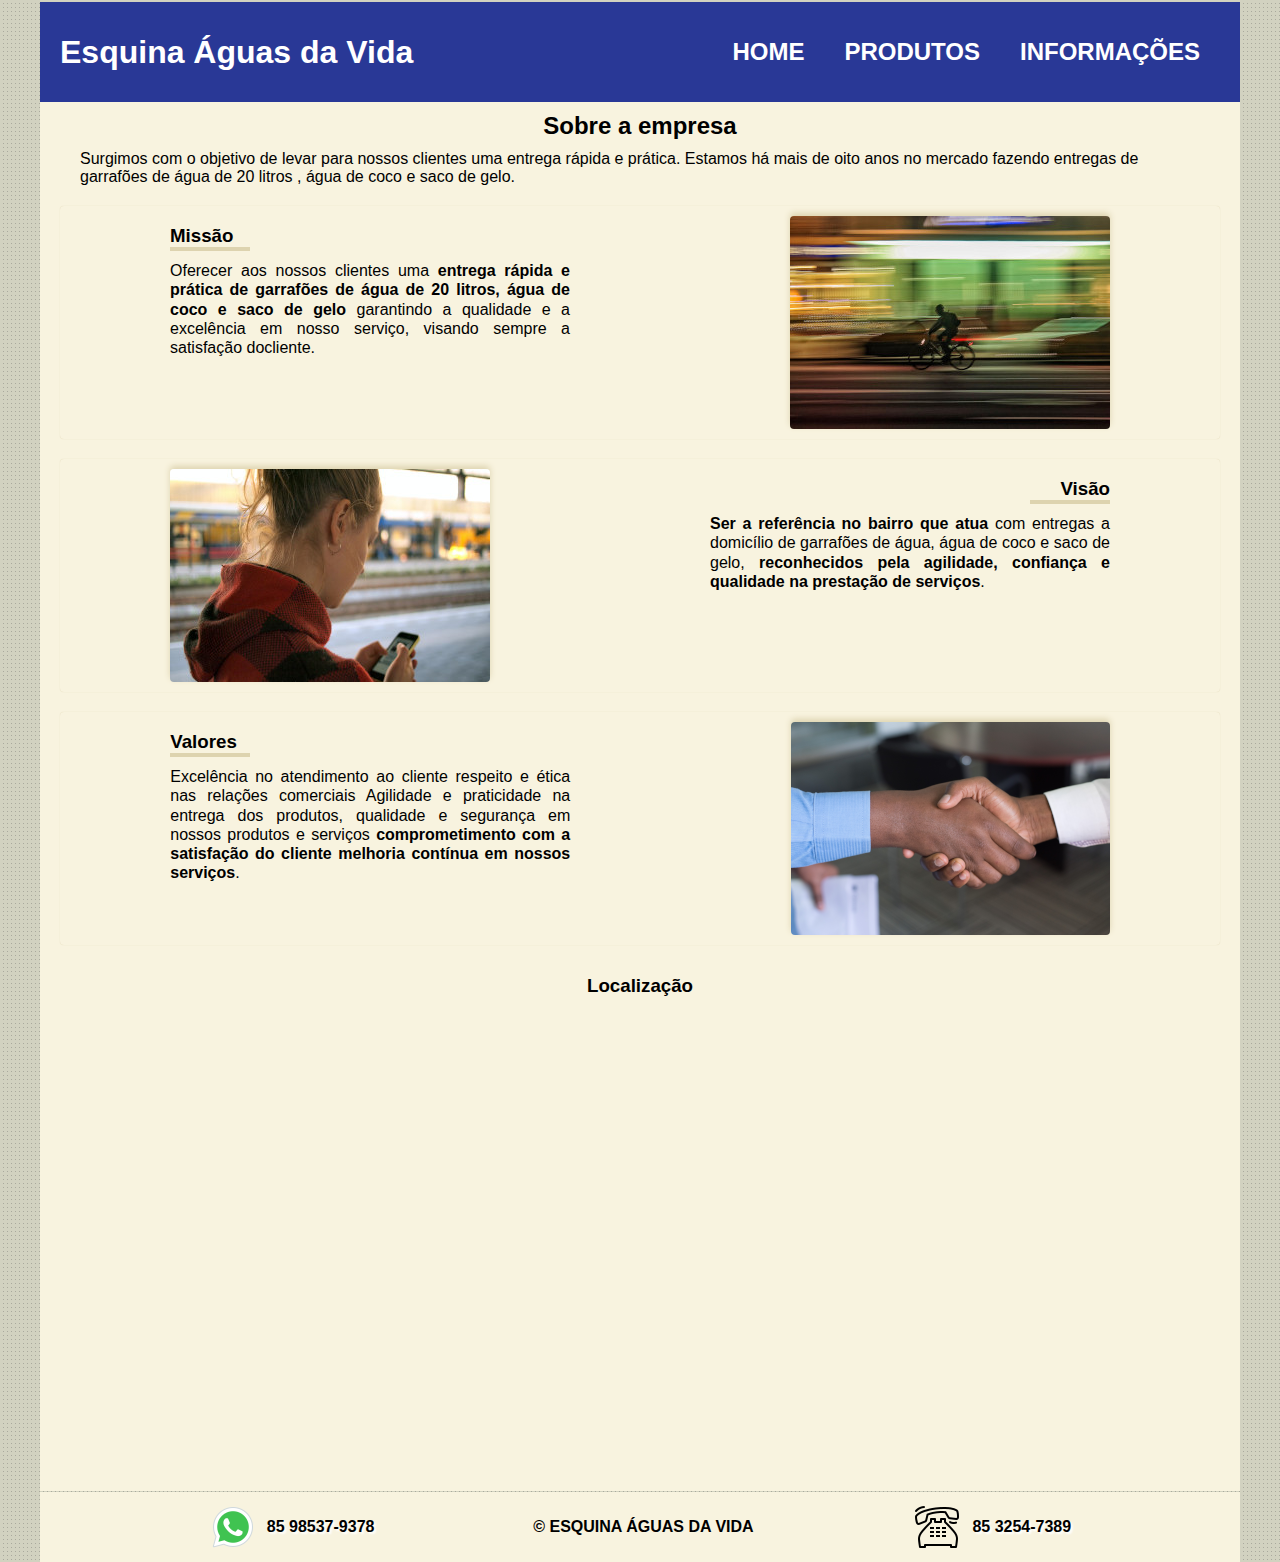
<file: index.html>
<!DOCTYPE html>
<html lang="pt-br">

<head>
    <meta charset="UTF-8">
    <meta name="viewport" content="width=device-width, initial-scale=1.0">
    <title>Esquina águas da vida - Página princial</title>
    <link rel="shortcut icon" href="imagens/favicon.ico" type="image/x-icon">
    <link rel="stylesheet" href="estilos/style.css">
</head>

<body>  
    <header class="header-bg">
        <div class="header">
            <h1><a href="#">Esquina Águas da Vida</a></h1>
            <nav>
                <ul class="header-menu">
                    <li><a href="index.html">Home</a></li>
                    <li><a href="produtos.html">Produtos</a></li>
                    <li><a href="informações.html">Informações</a></li>
                </ul>
            </nav>
        </div>
    </header>


    <main>

        <section class="sobre-empresa">
            <h2>Sobre a empresa</h2>
            <p>
                Surgimos com o objetivo de levar para nossos clientes uma entrega rápida e prática. Estamos há mais de oito anos no mercado fazendo entregas de garrafões de água de 20 litros , água de coco e saco de gelo.
            </p>
        </section>


        <article class="politica-empresa">
            <div class="politica-missao">
                <div>
                    <h3>Missão</h3>
                    <p>
                        Oferecer aos nossos clientes uma<strong> entrega rápida e prática de garrafões de água de 20
                            litros, água de coco e saco de gelo </strong> garantindo a qualidade e a excelência em nosso serviço, visando sempre a satisfação docliente.
                    </p>
                </div>
                <img class="foto" src="imagens/entrega.jpg" alt="imagem com uma pessoa na bicicleta">
            </div>


            <div class="politica-visao">
                <div>
                    <h3>Visão</h3>
                    <p>
                        <strong>Ser a referência no bairro que atua</strong> com entregas a domicílio de garrafões de
                        água, água de coco e saco de gelo, <strong>reconhecidos pela agilidade, confiança e qualidade na prestação de serviços</strong>.
                    </p>
                </div>
                <img class="foto" src="imagens/celular.jpg" alt="Uma pessoa olhando para o celular">

            </div>


            <div class="politica-valores">
                <div>
                    <h3>Valores</h3>
                    <p>
                        Excelência no atendimento ao cliente respeito e ética nas relações comerciais Agilidade e praticidade na entrega dos produtos, qualidade e segurança em nossos produtos e serviços <strong>comprometimento com a satisfação do cliente melhoria contínua em nossos serviços</strong>.
                    </p>
                </div>
                <img class="foto" src="imagens/apertodemao.png" alt="Imagem com mãos fazendo aperto de mão">

            </div>
        </article>

        <section class="localizacao">
            <h3>Localização</h3>
            <div>

                <iframe src="https://www.google.com/maps/embed?pb=!1m14!1m8!1m3!1d15925.275543609292!2d-38.5297777!3d-3.7405306!3m2!1i1024!2i768!4f13.1!3m3!1m2!1s0x7c749b553ef22b5%3A0x8ea85293a5cea306!2sEsquina%20%C3%81guas%20da%20Vida!5e0!3m2!1spt-BR!2sbr!4v1687559959374!5m2!1spt-BR!2sbr" width="500" height="450" style="border:0; margin-bottom: 10px;" allowfullscreen="" loading="lazy" referrerpolicy="no-referrer-when-downgrade"></iframe>
            </div>
        </section>

    </main>


    <footer class="footer">
        <span>
            <a class="contato" href="https://wa.me/5585985379378" rel="_blank" target="external"><img src="imagens/whats.png" alt="imagem whats app"> 85 98537-9378</a>
        </span>

        <span class="copy">&copy; Esquina Águas da Vida</span>

        <span>
            <a href="te:+558532547389" rel="_blank" target="external"><img id="animacao-telefone" src="imagens/tel-fixo.png" alt="Imagem de telefone"> 85 3254-7389</a>
        </span>


    </footer>
</body>

</html>
</file>
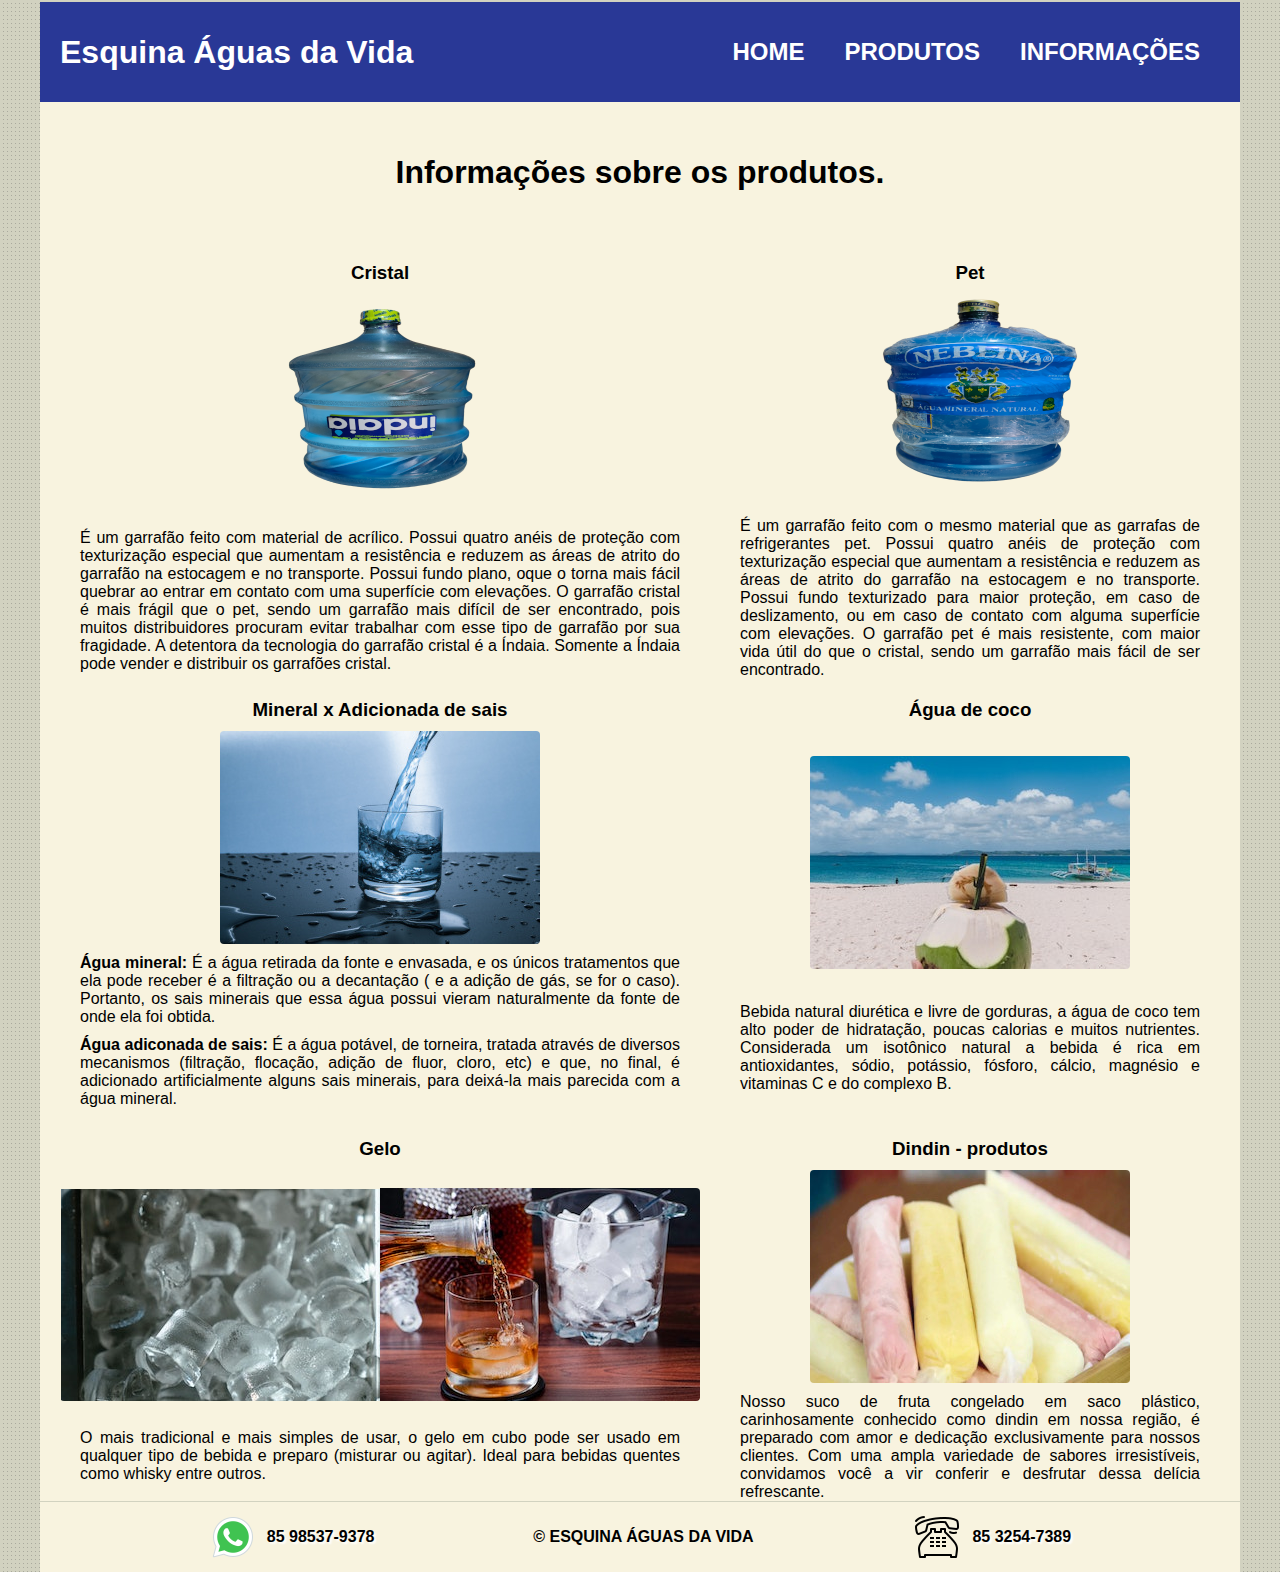
<file: informações.html>
<!DOCTYPE html>
<html lang="pt-br">

<head>
    <meta charset="UTF-8">
    <meta name="viewport" content="width=device-width, initial-scale=1.0">
    <title>Esquina águas da vida - Informações</title>
    <link rel="shortcut icon" href="imagens/favicon.ico" type="image/x-icon">
    <link rel="stylesheet" href="estilos/style.css">
</head>

<body>
    <header class="header-bg">
        <div class="header">
            <h1><a href="index.html">Esquina Águas da Vida</a></h1>
            <nav>
                <ul class="header-menu">
                    <li><a href="index.html">Home</a></li>
                    <li><a href="produtos.html">Produtos</a></li>
                    <li><a href="#">Informações</a></li>
                </ul>
            </nav>
        </div>
    </header>


    <main class="informacoes">
        <h1>Informações sobre os produtos.</h1>
        <section class="informacoes-produtos">
            <h3>Cristal</h3>
            <img src="imagens/cristal.png" alt="">
            <p>
                É um garrafão feito com material de acrílico.
                Possui quatro anéis de proteção com texturização especial que aumentam a resistência e reduzem as
                áreas
                de atrito do garrafão na estocagem e no transporte.
                Possui fundo plano, oque o torna mais fácil quebrar ao entrar em contato com uma superfície com
                elevações.
                O garrafão cristal é mais frágil que o pet, sendo um garrafão mais difícil de ser encontrado, pois
                muitos distribuidores procuram evitar trabalhar com esse tipo de garrafão por sua fragidade.
                A detentora da tecnologia do garrafão cristal é a Índaia. Somente a Índaia pode vender e distribuir
                os
                garrafões cristal.
            </p>
        </section>

        <section class="informacoes-produtos">
            <h3>Pet</h3>
            <img src="imagens/pet.png" alt="">
            <p>
                É um garrafão feito com o mesmo material que as garrafas de refrigerantes pet.
                Possui quatro anéis de proteção com texturização especial que aumentam a resistência e reduzem as
                áreas
                de atrito do garrafão na estocagem e no transporte.
                Possui fundo texturizado para maior proteção, em caso de deslizamento, ou em caso de contato com
                alguma
                superfície com elevações.
                O garrafão pet é mais resistente, com maior vida útil do que o cristal, sendo um garrafão mais fácil
                de
                ser encontrado.
            </p>
        </section>


        <section class="informacoes-produtos">
            <h3>Mineral x Adicionada de sais</h3>
            <img src="imagens/copo-com-agua.jpg" alt="">
            <p>
                <strong>Água mineral:</strong> É a água retirada da fonte e envasada, e os únicos tratamentos que ela pode receber é a
                filtração ou a decantação ( e a adição de gás, se for o caso). Portanto, os sais minerais que essa água
                possui vieram naturalmente da fonte de onde ela foi obtida.
            <p>
                <strong>Água adiconada de sais:</strong> É a água potável, de torneira, tratada através de diversos mecanismos
                (filtração, flocação, adição de fluor, cloro, etc) e que, no final, é adicionado artificialmente
                alguns sais minerais, para deixá-la mais parecida com a água mineral.
            </p>
            </p>
        </section>



        <section class="informacoes-produtos">
            <h3>Água de coco</h3>
            <img src="imagens/coco.jpg" alt="">
            <p>
                Bebida natural diurética e livre de gorduras, a água de coco tem alto poder de hidratação, poucas
                calorias e muitos nutrientes. Considerada um isotônico natural a bebida é rica em antioxidantes,
                sódio, potássio, fósforo, cálcio, magnésio e vitaminas C e do complexo B.
            </p>
        </section>



        <section class="informacoes-produtos">
            <h3>Gelo</h3>
            <img src="imagens/gelo-e-bebida.png" alt="">
            <p>
                O mais tradicional e mais simples de usar, o gelo em cubo pode ser usado em qualquer tipo de bebida e
                preparo (misturar ou agitar). Ideal para bebidas quentes como whisky entre outros.
            </p>
        </section>

        <section class="informacoes-produtos">
            <h3>Dindin - produtos</h3>
            <img src="imagens/dindin.jpg" alt="">
            <p>
                Nosso suco de fruta congelado em saco plástico, carinhosamente conhecido como dindin em nossa região, é
                preparado com amor e dedicação exclusivamente para nossos clientes. Com uma ampla variedade de sabores
                irresistíveis, convidamos você a vir conferir e desfrutar dessa delícia refrescante.
            </p>

        </section>






    </main>


    <footer class="footer">
        <span>
            <a class="contato" href="https://wa.me/5585985379378" rel="_blank" target="external"><img src="imagens/whats.png" alt="imagem whats app"> 85 98537-9378</a>
        </span>

        <span>&copy; Esquina Águas da Vida</span>

        <span>
            <a href="te:+558532547389" rel="_blank" target="external"><img id="animacao-telefone" src="imagens/tel-fixo.png" alt="Imagem de telefone"> 85 3254-7389</a>
        </span>


    </footer>
</body>

</html>
</file>
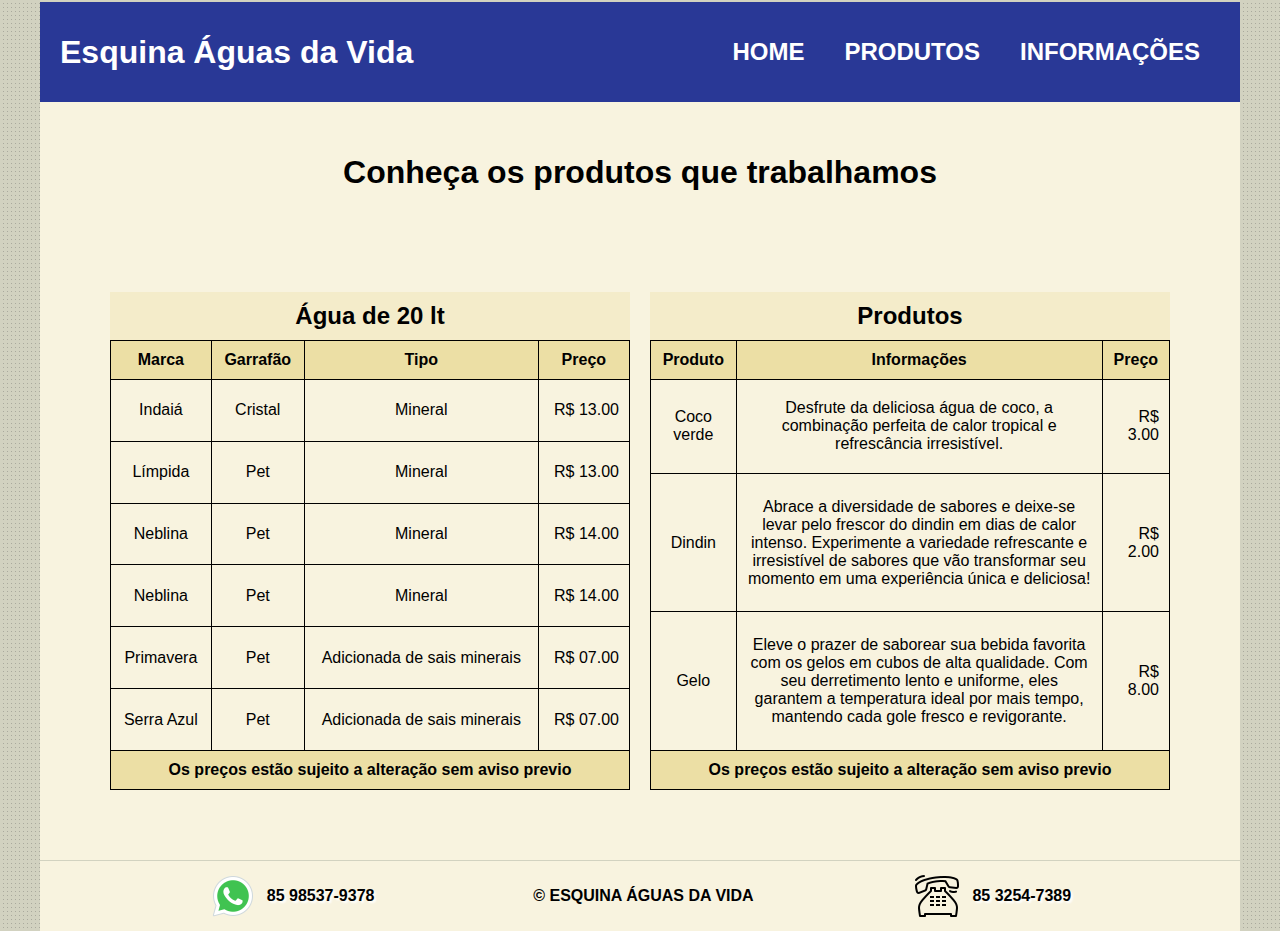
<file: produtos.html>
<!DOCTYPE html>
<html lang="pt-br">

<head>
    <meta charset="UTF-8">
    <meta name="viewport" content="width=device-width, initial-scale=1.0">
    <title>Esquina águas da vida - Produtos</title>
    <link rel="shortcut icon" href="imagens/favicon.ico" type="image/x-icon">
    <link rel="stylesheet" href="estilos/style.css">
</head>

<body>


    <header class="header-bg">
        <div class="header">
            <h1><a href="index.html">Esquina Águas da Vida</a></h1>
            <nav>
                <ul class="header-menu">
                    <li><a href="index.html">Home</a></li>
                    <li><a href="#">Produtos</a></li>
                    <li><a href="informações.html">Informações</a></li>
                </ul>
            </nav>
        </div>
    </header>


    <main>
        <div class="titulo-produto">
            <h1>Conheça os produtos que trabalhamos</h1>
        </div>
        <section class="produtos">
            <table class="produtos-tabela">
                <caption>Água de 20 lt</caption>
                <thead>
                    <tr>
                        <th>Marca</th>
                        <th>Garrafão</th>
                        <th>Tipo</th>
                        <th>Preço</th>
                    </tr>
                <tbody>
                    <tr>
                        <td>Indaiá</td>
                        <td>Cristal</td>
                        <td>Mineral</td>
                        <td class="num">R$ 13.00</td>
                    </tr>
                    <tr>
                        <td>Límpida</td>
                        <td>Pet</td>
                        <td>Mineral</td>
                        <td class="num">R$ 13.00</td>
                    </tr>
                    <tr>
                        <td>Neblina</td>
                        <td>Pet</td>
                        <td>Mineral</td>
                        <td class="num">R$ 14.00</td>
                    </tr>
                    <tr>
                        <td>Neblina</td>
                        <td>Pet</td>
                        <td>Mineral</td>
                        <td class="num">R$ 14.00</td>
                    </tr>
                    <tr>
                        <td>Primavera</td>
                        <td>Pet</td>
                        <td>Adicionada de sais minerais</td>
                        <td class="num">R$ 07.00</td>
                    </tr>
                    <tr>
                        <td>Serra Azul</td>
                        <td>Pet</td>
                        <td>Adicionada de sais minerais</td>
                        <td class="num">R$ 07.00</td>
                    </tr>
                </tbody>
                <tfoot>
                    <th colspan="4">Os preços estão sujeito a alteração sem aviso previo</th>
                </tfoot>
                </thead>
            </table>

            <table class="produtos-tabela">
                <caption>Produtos</caption>
                <thead>
                    <tr>
                        <th>Produto</th>
                        <th id="desc.produto">Informações</th>
                        <th>Preço</th>
                    </tr>
                </thead>
                <tbody>
                    <tr>
                        <td>Coco verde</td>
                        <td>Desfrute da deliciosa água de coco, a combinação perfeita de calor tropical e refrescância
                            irresistível.</td>
                        <td class="num">R$ 3.00</td>
                    </tr>
                    <tr>
                        <td>Dindin</td>
                        <td>Abrace a diversidade de sabores e deixe-se levar pelo frescor do dindin em dias de calor
                            intenso. Experimente a variedade refrescante e irresistível de sabores que vão transformar
                            seu momento em uma experiência única e deliciosa!</td>
                        <td class="num">R$ 2.00</td>
                    </tr>
                    <tr>
                        <td>Gelo</td>
                        <td>Eleve o prazer de saborear sua bebida favorita com os gelos em cubos de alta qualidade. Com
                            seu derretimento lento e uniforme, eles garantem a temperatura ideal por mais tempo,
                            mantendo cada gole fresco e revigorante.</td>
                        <td class="num">R$ 8.00</td>
                    </tr>
                </tbody>
                <tfoot>
                    <th colspan="3 ">Os preços estão sujeito a alteração sem aviso previo</th>
                </tfoot>
            </table>
        </section>

    </main>


    <footer class="footer">
        <span>
            <a class="contato" href="https://wa.me/5585985379378" rel="_blank" target="external"><img src="imagens/whats.png" alt="imagem whats app"> 85 98537-9378</a>
        </span>

        <span>&copy; Esquina Águas da Vida</span>

        <span>
            <a href="te:+558532547389" rel="_blank" target="external"><img id="animacao-telefone" src="imagens/tel-fixo.png" alt="Imagem de telefone"> 85 3254-7389</a>
        </span>


    </footer>
</body>

</html>
</file>
<file: estilos/style.css>
@import url(media-queries.css);
@import url(global.css);
@import url(header.css);
@import url(sobre-empresa.css);
@import url(politica-empresa.css);
@import url(localizacao.css);
@import url(produtos.css);
@import url(informacoes.css);
@import url(footer.css);
</file>
